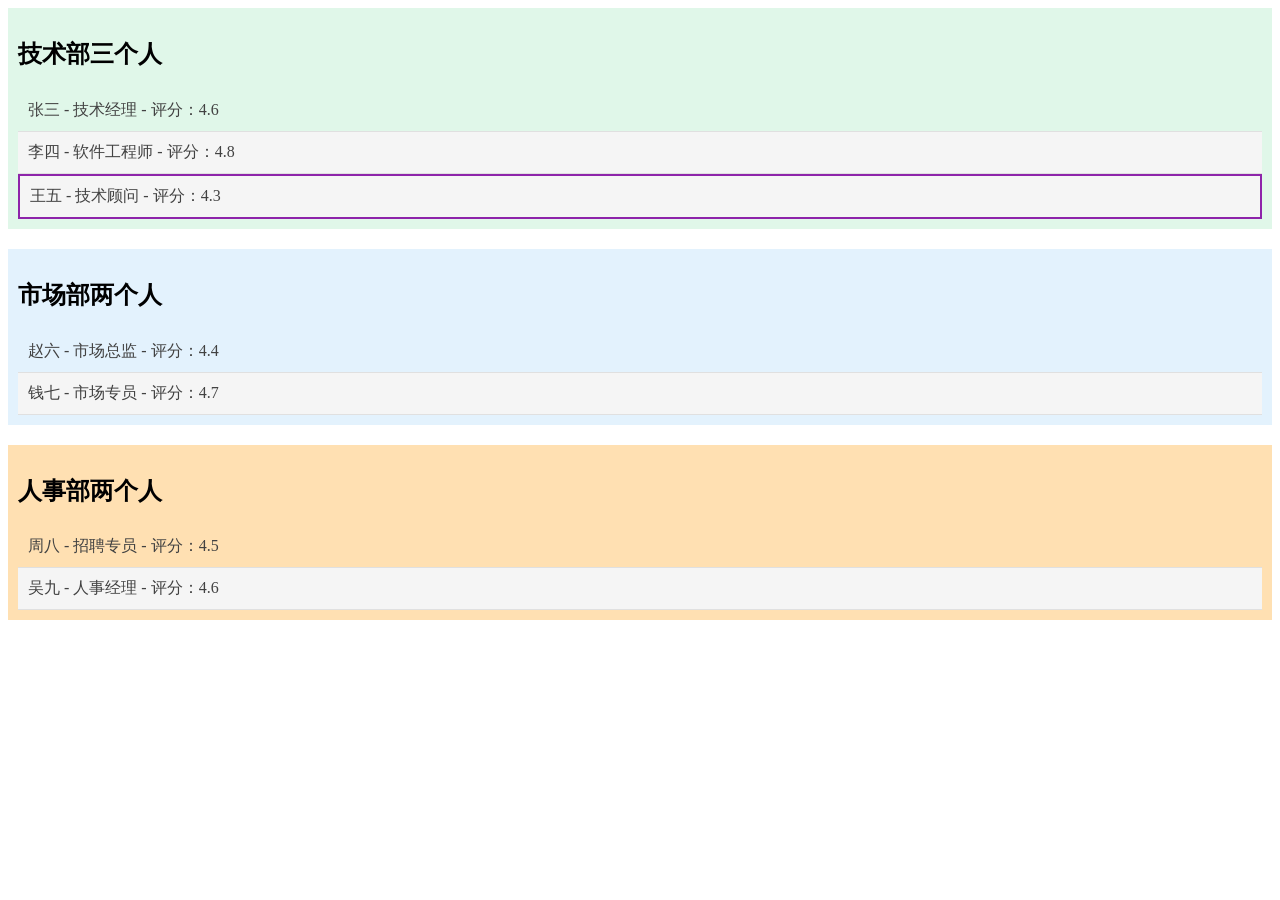
<file: index4.html>
<!doctype html>
<html>
<head>
<meta charset="utf-8">
<title>员工信息</title>
<link rel="stylesheet" href="styles.css">
</head>

<body>
	<div class="book-category tech-dept">
    <h2>技术部三个人</h2>
    <div class="employee-card high-rating">张三 - 技术经理 - 评分：4.6</div>
    <div class="employee-card high-rating">李四 - 软件工程师 - 评分：4.8</div>
    <div class="employee-card" id="special-employee">王五 - 技术顾问 - 评分：4.3</div>
  </div>
	<div class="book-category marketing-dept">
    <h2>市场部两个人</h2>
    <div class="employee-card">赵六 - 市场总监 - 评分：4.4</div>
    <div class="employee-card high-rating">钱七 - 市场专员 - 评分：4.7</div>
  </div>
<div class="book-category hr-dept">
    <h2>人事部两个人</h2>
    <div class="employee-card">周八 - 招聘专员 - 评分：4.5</div>
    <div class="employee-card high-rating">吴九 - 人事经理 - 评分：4.6</div>
  </div>
</body>
</html>
</file>
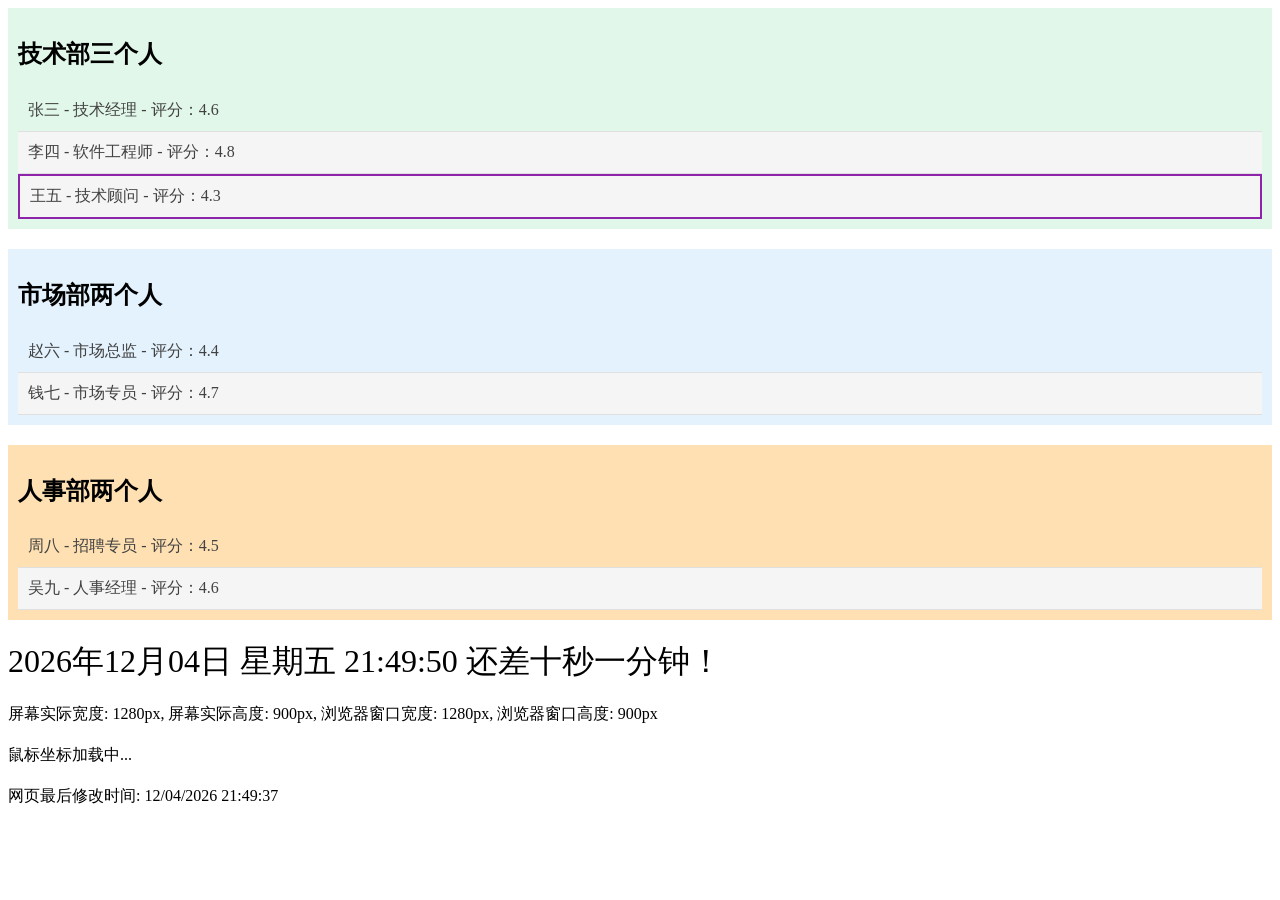
<file: fifth/index4.html>
<!doctype html>
<html>
<head>
<meta charset="utf-8">
<title>付 0419 一班 edge</title>
<link rel="stylesheet" href="styles.css">
<script src="clock.js" defer></script>
<script src="mouseEvent.js" defer></script>
<script src="lastModified.js" defer></script>
<script src="screeninfo.js" defer></script>
<script src="script.js" defer></script>
</head>

<body>
	<div class="book-category tech-dept">
    <h2>技术部三个人</h2>
    <div class="employee-card high-rating">张三 - 技术经理 - 评分：4.6</div>
    <div class="employee-card high-rating">李四 - 软件工程师 - 评分：4.8</div>
    <div class="employee-card" id="special-employee">王五 - 技术顾问 - 评分：4.3</div>
  </div>
	<div class="book-category marketing-dept">
    <h2>市场部两个人</h2>
    <div class="employee-card">赵六 - 市场总监 - 评分：4.4</div>
    <div class="employee-card high-rating">钱七 - 市场专员 - 评分：4.7</div>
  </div>
<div class="book-category hr-dept">
    <h2>人事部两个人</h2>
    <div class="employee-card">周八 - 招聘专员 - 评分：4.5</div>
    <div class="employee-card high-rating">吴九 - 人事经理 - 评分：4.6</div>
  </div>
  <div id="clock" style="font-size: 2rem; margin-top: 20px;">时钟加载中...</div>
  
  <div id="screen-info" style="font-size: 1rem; margin-top: 20px;">屏幕信息加载中...</div>
  
  <div id="mouse-coordinates" style="font-size: 1rem; margin-top: 20px;">鼠标坐标加载中...</div>
  
  <div id="last-modified" style="font-size: 1rem; margin-top: 20px;">网页最后修改时间加载中...</div>
</body>
</html>
</file>
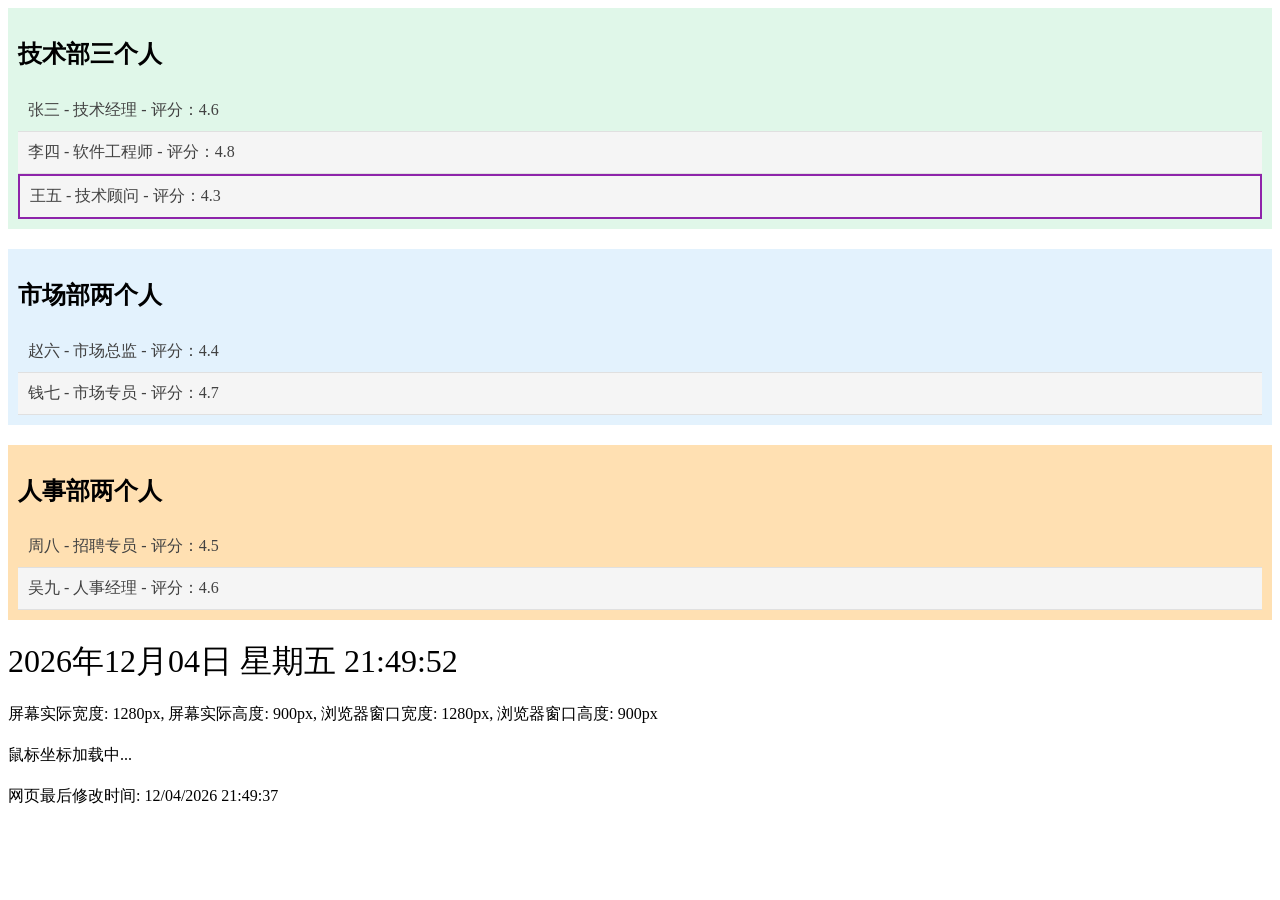
<file: fifth/index5.html>
<!doctype html>
<html>
<head>
<meta charset="utf-8">
<title>付0419一班edge</title>
<link rel="stylesheet" href="styles.css">
<script src="clock.js" defer></script>
<script src="mouseEvent.js" defer></script>
<script src="lastModified.js" defer></script>
<script src="screeninfo.js" defer></script>
<script src="script.js" defer></script>
</head>

<body>
	<div class="book-category tech-dept">
    <h2>技术部三个人</h2>
    <div class="employee-card high-rating">张三 - 技术经理 - 评分：4.6</div>
    <div class="employee-card high-rating">李四 - 软件工程师 - 评分：4.8</div>
    <div class="employee-card" id="special-employee">王五 - 技术顾问 - 评分：4.3</div>
  </div>
	<div class="book-category marketing-dept">
    <h2>市场部两个人</h2>
    <div class="employee-card">赵六 - 市场总监 - 评分：4.4</div>
    <div class="employee-card high-rating">钱七 - 市场专员 - 评分：4.7</div>
  </div>
<div class="book-category hr-dept">
    <h2>人事部两个人</h2>
    <div class="employee-card">周八 - 招聘专员 - 评分：4.5</div>
    <div class="employee-card high-rating">吴九 - 人事经理 - 评分：4.6</div>
  </div>
  <div id="clock" style="font-size: 2rem; margin-top: 20px;">时钟加载中...</div>
  
  <div id="screen-info" style="font-size: 1rem; margin-top: 20px;">屏幕信息加载中...</div>
  
  <div id="mouse-coordinates" style="font-size: 1rem; margin-top: 20px;">鼠标坐标加载中...</div>
  
  <div id="last-modified" style="font-size: 1rem; margin-top: 20px;">网页最后修改时间加载中...</div>
</body>
</html>
</file>
<file: styles.css>
/* 类别选择器 */
.tech-dept {
  background-color: #e0f7e9;
  padding: 10px;
  margin-bottom: 20px;
}

.marketing-dept {
  background-color: #e3f2fd;
  padding: 10px;
  margin-bottom: 20px;
}

.hr-dept {
  background-color: #ffe0b2;
  padding: 10px;
  margin-bottom: 20px;
}

/* 限制和不限制的 ID 选择器 */
#special-employee {
  border: 2px solid #8e24aa;
  background-color: #f5f5f5;
  padding: 10px;
}

/* 后代选择器 */
.book-category .employee-card {
  color: #424242;
  padding: 10px;
  border-bottom: 1px solid #e0e0e0;
}


/* 并集选择器 */
.tech-dept .marketing-dept .hr-dept{
  font-family: Arial, sans-serif;
  line-height: 1.5;
}

/* 伪类选择器 */
.employee-card:hover {
  background-color: #fff9c4;
  box-shadow: 0 4px 8px rgba(0, 0, 0, 0.2);
}

.employee-card:nth-child(odd) {
  background-color: #f5f5f5;
}

/* 伪类和类别选择器组合 */
.high-rating:hover {
  color: #ffd700;
  font-weight: bold;
  text-decoration: underline;
}
</file>
<file: fifth/styles.css>
/* 类别选择器 */
.tech-dept {
  background-color: #e0f7e9;
  padding: 10px;
  margin-bottom: 20px;
}

.marketing-dept {
  background-color: #e3f2fd;
  padding: 10px;
  margin-bottom: 20px;
}

.hr-dept {
  background-color: #ffe0b2;
  padding: 10px;
  margin-bottom: 20px;
}

/* 限制和不限制的 ID 选择器 */
#special-employee {
  border: 2px solid #8e24aa;
  background-color: #f5f5f5;
  padding: 10px;
}

/* 后代选择器 */
.book-category .employee-card {
  color: #424242;
  padding: 10px;
  border-bottom: 1px solid #e0e0e0;
}


/* 并集选择器 */
.tech-dept .marketing-dept .hr-dept{
  font-family: Arial, sans-serif;
  line-height: 1.5;
}

/* 伪类选择器 */
.employee-card:hover {
  background-color: #fff9c4;
  box-shadow: 0 4px 8px rgba(0, 0, 0, 0.2);
}

.employee-card:nth-child(odd) {
  background-color: #f5f5f5;
}

/* 伪类和类别选择器组合 */
.high-rating:hover {
  color: #ffd700;
  font-weight: bold;
  text-decoration: underline;
}
</file>
